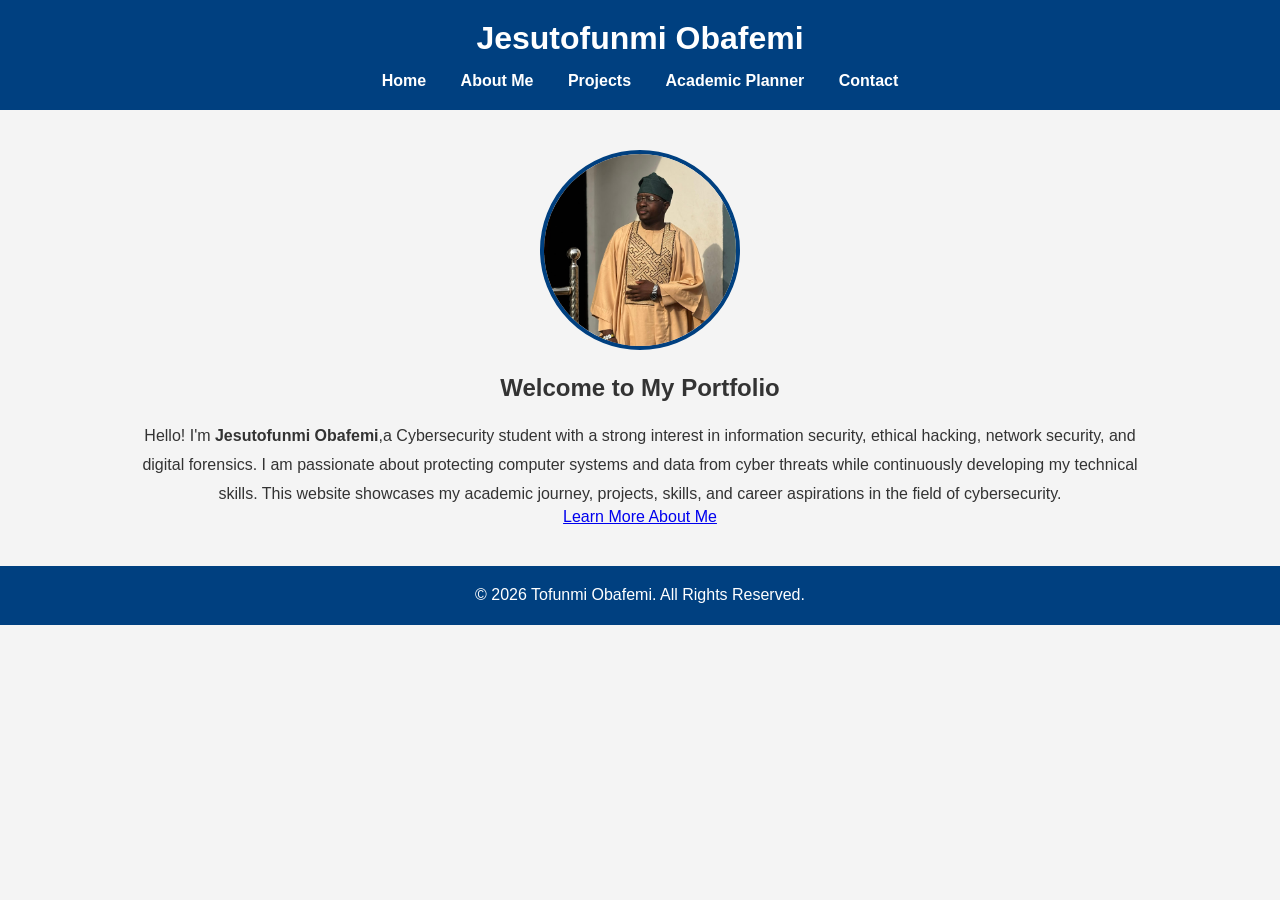
<file: index.html>
<!DOCTYPE html>
<html lang="en">

<head>
    <meta charset="UTF-8">
    <meta name="viewport" content="width=device-width, initial-scale=1.0">
    <title>Student Portfolio</title>

    <link rel="stylesheet" href="css/style.css">
</head>

<body>

    <header>
        <h1>Jesutofunmi Obafemi</h1>

        <nav>
            <a href="index.html">Home</a>
            <a href="about.html">About Me</a>
            <a href="projects.html">Projects</a>
            <a href="planner.html">Academic Planner</a>
            <a href="contact.html">Contact</a>
        </nav>
    </header>

    <main>

        <section class="hero">

    <img src="images/profile.jpg" alt="My Profile Picture">

    <h2>Welcome to My Portfolio</h2>

    <p>
        Hello! I'm <strong>Jesutofunmi Obafemi</strong>,a Cybersecurity student with a strong interest in
        information security, ethical hacking, network security, and digital forensics.
        I am passionate about protecting computer systems and data from cyber threats while
        continuously developing my technical skills. This website showcases my academic journey,
        projects, skills, and career aspirations in the field of cybersecurity.
    </p>

    <a href="about.html" class="btn">Learn More About Me</a>

</section>

    </main>

    <footer>
        <p>&copy; 2026 Tofunmi Obafemi. All Rights Reserved.</p>
    </footer>

</body>

</html>
</file>
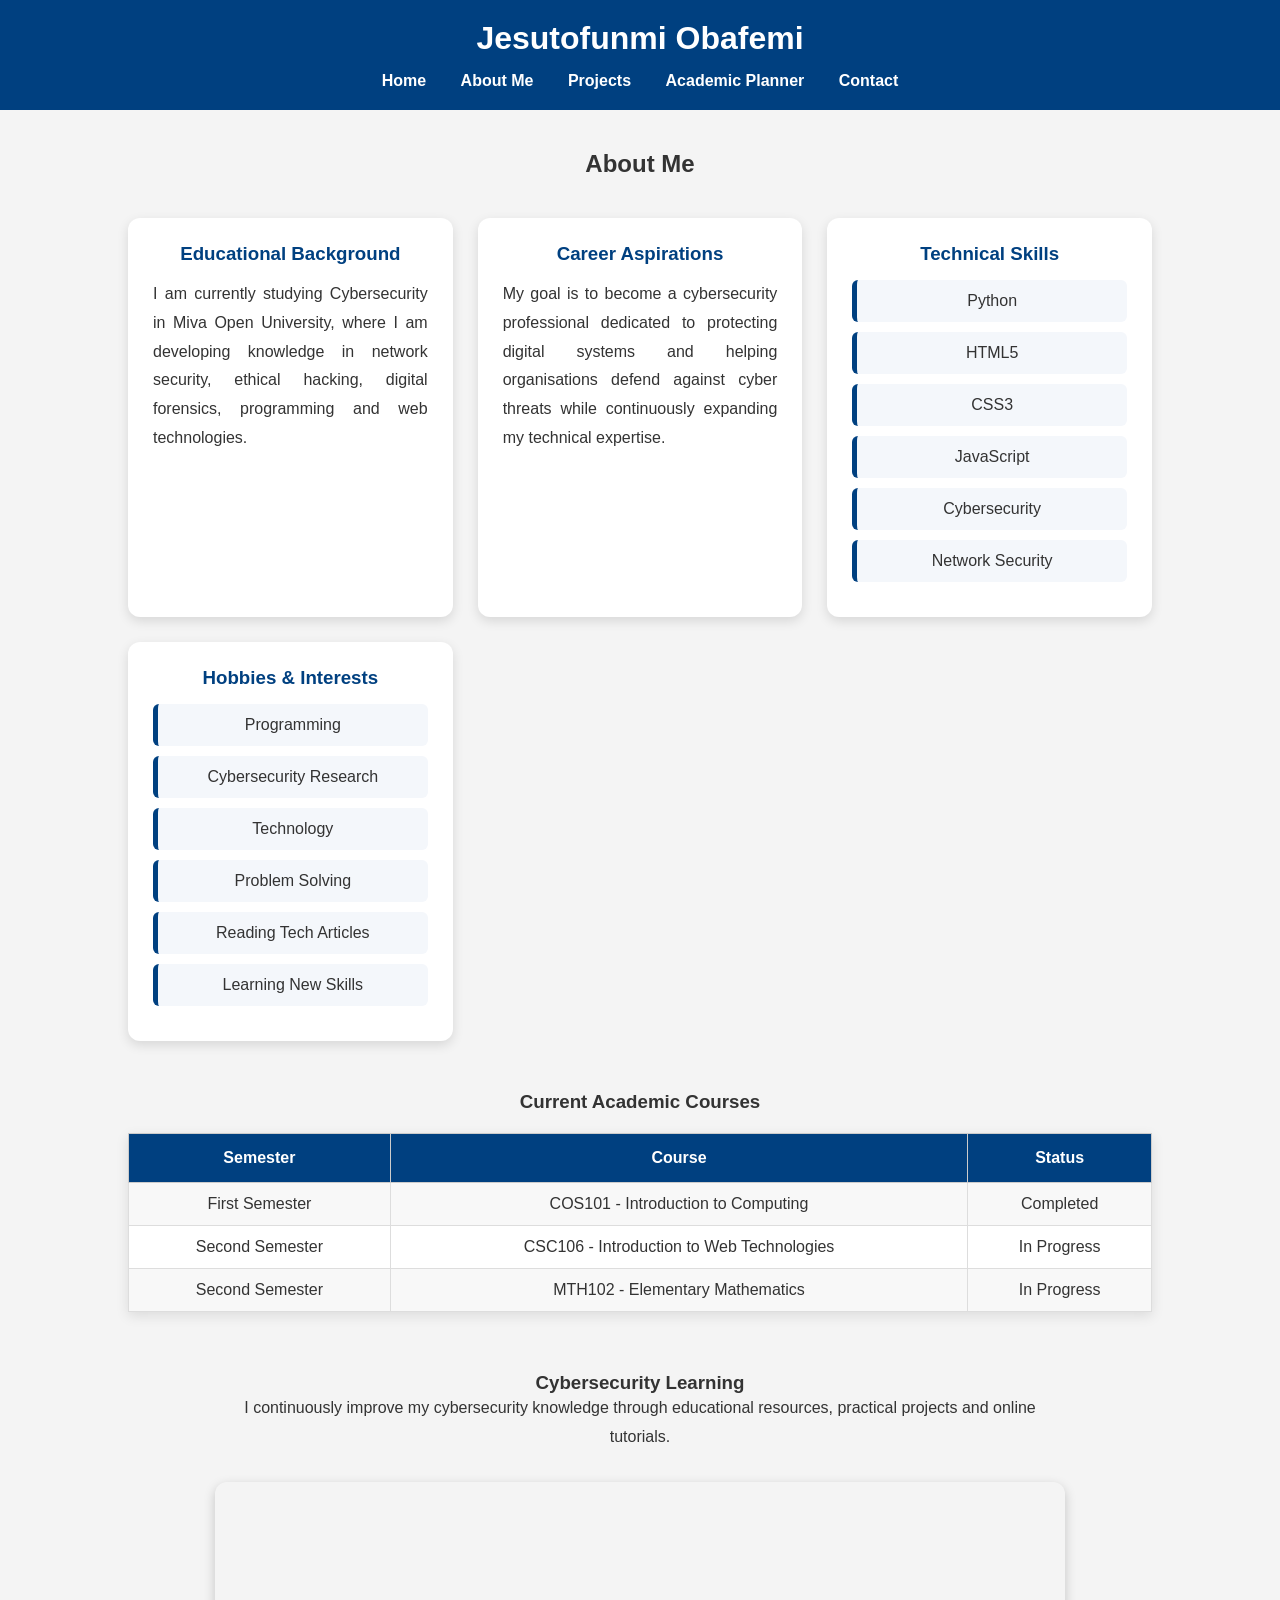
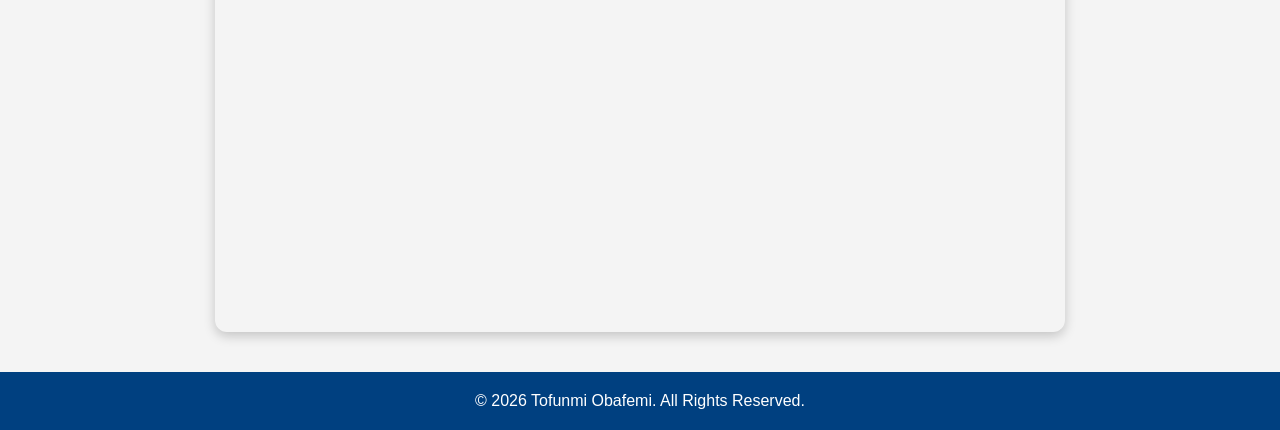
<file: about.html>
<!DOCTYPE html>
<html lang="en">
<head>
<meta charset="UTF-8">
<meta name="viewport" content="width=device-width, initial-scale=1.0">
<title>About Me</title>

<link rel="stylesheet" href="css/style.css">

</head>

<body>

<header>

<h1>Jesutofunmi Obafemi</h1>

<nav>

<a href="index.html">Home</a>
<a href="about.html">About Me</a>
<a href="projects.html">Projects</a>
<a href="planner.html">Academic Planner</a>
<a href="contact.html">Contact</a>

</nav>

</header>

<main>

<h2 class="page-title">About Me</h2>

<div class="about-grid">

<div class="about-card">

<h3>Educational Background</h3>

<p>
I am currently studying Cybersecurity in Miva Open University, where I am developing knowledge in
network security, ethical hacking, digital forensics, programming and web
technologies.
</p>

</div>

<div class="about-card">

<h3>Career Aspirations</h3>

<p>
My goal is to become a cybersecurity professional dedicated to protecting
digital systems and helping organisations defend against cyber threats while
continuously expanding my technical expertise.
</p>

</div>

<div class="about-card">

<h3>Technical Skills</h3>

<ul class="skills-list">

<li>Python</li>
<li>HTML5</li>
<li>CSS3</li>
<li>JavaScript</li>
<li>Cybersecurity</li>
<li>Network Security</li>

</ul>

</div>

<div class="about-card">

<h3>Hobbies & Interests</h3>

<ul class="skills-list">

<li>Programming</li>
<li>Cybersecurity Research</li>
<li>Technology</li>
<li>Problem Solving</li>
<li>Reading Tech Articles</li>
<li>Learning New Skills</li>

</ul>

</div>

</div>

<section class="table-section">

<h3>Current Academic Courses</h3>

<table>

<tr>

<th>Semester</th>
<th>Course</th>
<th>Status</th>

</tr>

<tr>

<td>First Semester</td>
<td>COS101 - Introduction to Computing</td>
<td>Completed</td>

</tr>

<tr>

<td>Second Semester</td>
<td>CSC106 - Introduction to Web Technologies</td>
<td>In Progress</td>

</tr>

<tr>

<td>Second Semester</td>
<td>MTH102 - Elementary Mathematics</td>
<td>In Progress</td>

</tr>

</table>

</section>

<section class="video-section">

<h3>Cybersecurity Learning</h3>

<p>
I continuously improve my cybersecurity knowledge through educational
resources, practical projects and online tutorials.
</p>

<iframe 
    width="560" 
    height="315" 
    src="https://www.youtube.com/embed/inWWhr5tnEA?si=YsF-0cduEyyF7DhR" 
    title="YouTube video player" 
    frameborder="0" 
    allow="accelerometer; autoplay; clipboard-write; encrypted-media; gyroscope; picture-in-picture; web-share" 
    referrerpolicy="strict-origin-when-cross-origin" 
    allowfullscreen>
</iframe>

</section>

</main>

<footer>

<p>&copy; 2026 Tofunmi Obafemi. All Rights Reserved.</p>

</footer>

</body>

</html>
</file>
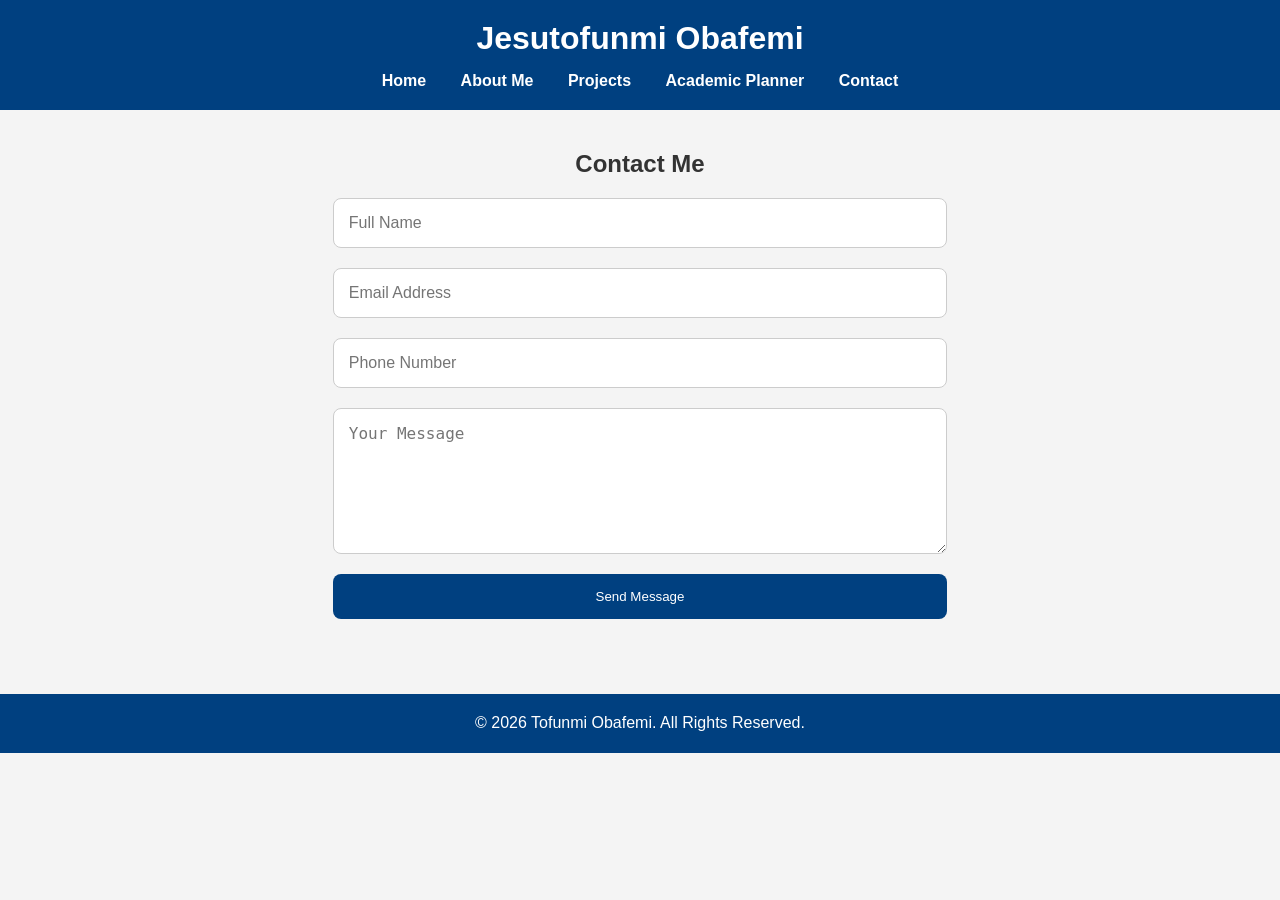
<file: contact.html>
<!DOCTYPE html>
<html lang="en">

<head>
    <meta charset="UTF-8">
    <meta name="viewport" content="width=device-width, initial-scale=1.0">
    <title>Contact Me</title>

    <link rel="stylesheet" href="css/style.css">
</head>

<body>

<header>

<h1>Jesutofunmi Obafemi</h1>

<nav>
<a href="index.html">Home</a>
<a href="about.html">About Me</a>
<a href="projects.html">Projects</a>
<a href="planner.html">Academic Planner</a>
<a href="contact.html">Contact</a>
</nav>

</header>

<main>

<h2 class="page-title">Contact Me</h2>

<div class="contact-form">

<form id="contactForm">

<input
type="text"
id="name"
placeholder="Full Name">

<input
type="email"
id="email"
placeholder="Email Address">

<input
type="text"
id="phone"
placeholder="Phone Number">

<textarea
id="message"
rows="6"
placeholder="Your Message"></textarea>

<button
type="submit">
Send Message
</button>

<p id="formMessage"></p>

</form>

</div>

</main>

<footer>

<p>&copy; 2026 Tofunmi Obafemi. All Rights Reserved.</p>

</footer>

<script src="js/script.js"></script>

</body>

</html>
</file>
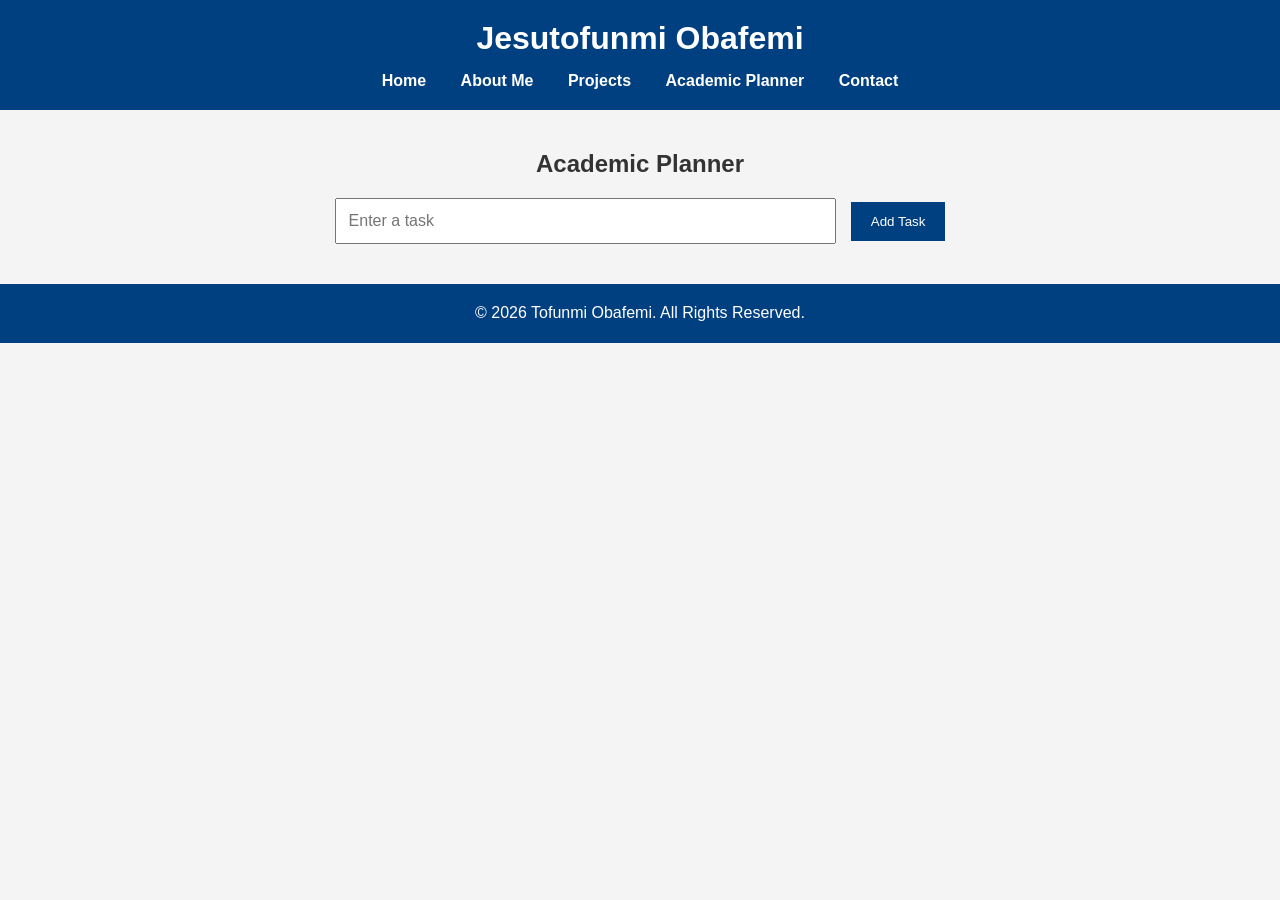
<file: planner.html>
<!DOCTYPE html>
<html lang="en">

<head>
    <meta charset="UTF-8">
    <meta name="viewport" content="width=device-width, initial-scale=1.0">
    <title>Academic Planner</title>

    <link rel="stylesheet" href="css/style.css">
</head>

<body>

<header>

<h1>Jesutofunmi Obafemi</h1>

<nav>
<a href="index.html">Home</a>
<a href="about.html">About Me</a>
<a href="projects.html">Projects</a>
<a href="planner.html">Academic Planner</a>
<a href="contact.html">Contact</a>
</nav>

</header>

<main>

<h2 class="page-title">Academic Planner</h2>

<div class="planner">

<input
type="text"
id="taskInput"
placeholder="Enter a task">

<button onclick="addTask()">
Add Task
</button>

<ul id="taskList"></ul>

</div>

</main>

<footer>

<p>&copy; 2026 Tofunmi Obafemi. All Rights Reserved.</p>

</footer>

<script src="js/script.js"></script>

</body>

</html>
</file>
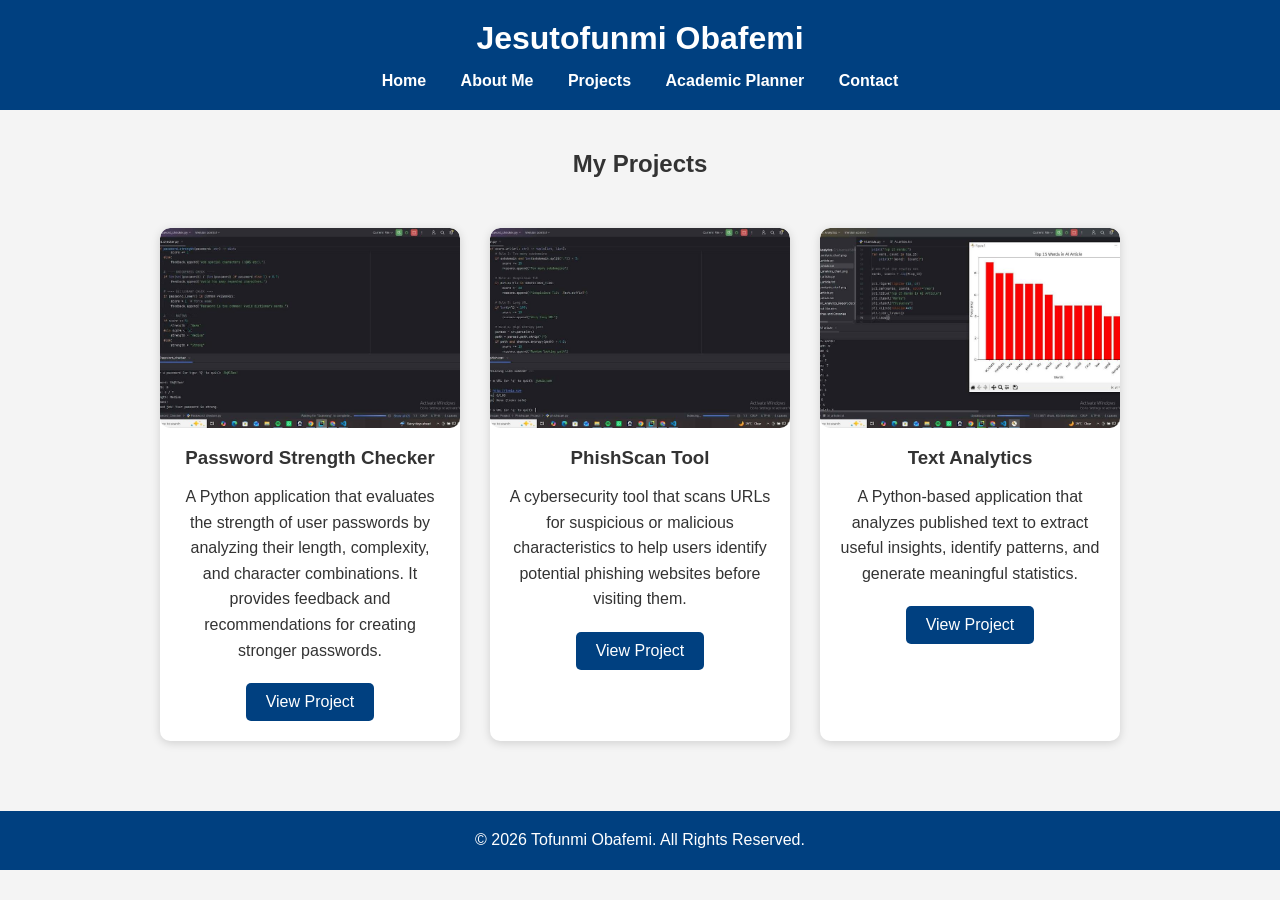
<file: projects.html>
<!DOCTYPE html>
<html lang="en">
<head>
    <meta charset="UTF-8">
    <meta name="viewport" content="width=device-width, initial-scale=1.0">
    <title>Projects</title>
    <link rel="stylesheet" href="css/style.css">
</head>

<body>

<header>
    <h1>Jesutofunmi Obafemi</h1>

    <nav>
        <a href="index.html">Home</a>
        <a href="about.html">About Me</a>
        <a href="projects.html">Projects</a>
        <a href="planner.html">Academic Planner</a>
        <a href="contact.html">Contact</a>
    </nav>
</header>

<main>

    <h2 class="page-title">My Projects</h2>

    <div class="projects-container">

        <!-- Project 1 -->
        <div class="card">

            <img src="images/project1.jpg" alt="Password Strength Checker">

            <h3>Password Strength Checker</h3>

            <p>
                A Python application that evaluates the strength of user passwords
                by analyzing their length, complexity, and character combinations.
                It provides feedback and recommendations for creating stronger
                passwords.
            </p>

            <a href="https://drive.google.com/file/d/1W_N_qXSfPRzuZCw_agNLaLNWuKOna499/view?usp=drive_link" target="_blank">
                View Project
            </a>

        </div>

        <!-- Project 2 -->
        <div class="card">

            <img src="images/project3.jpg" alt="PhishScan Tool">

            <h3>PhishScan Tool</h3>

            <p>
                A cybersecurity tool that scans URLs for suspicious or malicious
                characteristics to help users identify potential phishing websites
                before visiting them.
            </p>

            <a href="https://drive.google.com/file/d/1IrTEMHSrfRaVXtZhDVrnW4FA3iZOV2KX/view?usp=drive_link" target="_blank">
                View Project
            </a>

        </div>

        <!-- Project 3 -->
        <div class="card">

            <img src="images/project2.jpg" alt="Text Analytics">

            <h3>Text Analytics</h3>

            <p>
                A Python-based application that analyzes published text to extract
                useful insights, identify patterns, and generate meaningful
                statistics.
            </p>

            <a href="https://drive.google.com/file/d/141AVg9BX3tt9P50EjM2pLJSK18BI1f6U/view?usp=drive_link" target="_blank">
                View Project
            </a>

        </div>

    </div>

</main>

<footer>
    <p>&copy; 2026 Tofunmi Obafemi. All Rights Reserved.</p>
</footer>

</body>
</html>
</file>
<file: css/style.css>
/* Reset some default spacing */
* {
    margin: 0;
    padding: 0;
    box-sizing: border-box;
}

body {
    font-family: Arial, sans-serif;
    background-color: #f4f4f4;
    color: #333;
}

/* Header */
header {
    background-color: #004080;
    color: white;
    padding: 20px;
    text-align: center;
}

/* Navigation */
nav {
    margin-top: 15px;
}

nav a {
    color: white;
    text-decoration: none;
    margin: 0 15px;
    font-weight: bold;
}

nav a:hover {
    color: gold;
}

/* Main content */
main {
    width: 80%;
    margin: 40px auto;
    text-align: center;
}

img {
    width: 200px;
    height: 200px;
    border-radius: 50%;
    border: 4px solid #004080;
    object-fit: cover;
}

h2 {
    margin-top: 20px;
    margin-bottom: 20px;
}

p {
    line-height: 1.8;
}

/* Footer */
footer {
    background-color: #004080;
    color: white;
    text-align: center;
    padding: 15px;
    margin-top: 40px;
}

/* Responsive Design */
@media (max-width: 768px) {
    nav a {
        display: block;
        margin: 10px 0;
    }

    main {
        width: 95%;
    }
}
.about {
    width: 80%;
    margin: auto;
    padding: 40px 20px;
}

.about h2 {
    text-align: center;
    color: #004080;
    margin-bottom: 30px;
}

.about h3 {
    color: #004080;
    margin-top: 25px;
    margin-bottom: 10px;
}

.about p {
    margin-bottom: 20px;
}

.about ul {
    margin-left: 25px;
    margin-bottom: 20px;
}

.about li {
    margin-bottom: 8px;
}
/* Skills & Hobbies Cards */

.skills {
    display: flex;
    flex-wrap: wrap;
    gap: 15px;
    margin-top: 15px;
    margin-bottom: 30px;
}

.skills span {
    background: #004080;
    color: white;
    padding: 12px 20px;
    border-radius: 30px;
    font-weight: bold;
    transition: 0.3s;
    cursor: default;
}

.skills span:hover {
    background: #0066cc;
    transform: translateY(-5px);
}
/* Academic Planner */

.planner{
    width:70%;
    margin:auto;
    text-align:center;
}

.planner input{
    width:70%;
    padding:12px;
    font-size:16px;
}

.planner button{
    padding:12px 20px;
    background:#004080;
    color:white;
    border:none;
    cursor:pointer;
    margin-left:10px;
}

.planner button:hover{
    background:#0066cc;
}

#taskList{
    list-style:none;
    margin-top:30px;
}

#taskList li{
    background:white;
    padding:15px;
    margin:10px 0;
    display:flex;
    justify-content:space-between;
    align-items:center;
    border-radius:8px;
    box-shadow:0 2px 8px rgba(0,0,0,.15);
}
/* Contact Page */

.contact-form{
    width:60%;
    margin:auto;
}

.contact-form form{
    display:flex;
    flex-direction:column;
    gap:20px;
}

.contact-form input,
.contact-form textarea{

    padding:15px;
    font-size:16px;
    border:1px solid #ccc;
    border-radius:8px;
}

.contact-form button{

    background:#004080;
    color:white;
    padding:15px;
    border:none;
    border-radius:8px;
    cursor:pointer;
    transition:.3s;
}

.contact-form button:hover{

    background:#0066cc;
}
/* Contact Form Messages */

#formMessage{
    margin-top:15px;
    text-align:center;
    font-weight:bold;
    font-size:16px;
}

.success{
    color:green;
}

.error{
    color:red;
}
/* Projects Page */

.projects-container {
    display: flex;
    flex-wrap: wrap;
    justify-content: center;
    gap: 30px;
    padding: 30px;
}

.card {
    width: 300px;
    background: white;
    border-radius: 10px;
    box-shadow: 0 2px 10px rgba(0,0,0,0.15);
    overflow: hidden;
    text-align: center;
    transition: transform 0.3s;
}

.card:hover {
    transform: translateY(-8px);
}

.card img {
    width: 100%;
    height: 200px;
    object-fit: cover;
}

.card h3 {
    margin: 15px 0;
}

.card p {
    padding: 0 15px;
    line-height: 1.6;
}

.card a {
    display: inline-block;
    margin: 20px;
    padding: 10px 20px;
    background: #004080;
    color: white;
    text-decoration: none;
    border-radius: 5px;
}

.card a:hover {
    background: #0066cc;
}
.card img{
    width:100%;
    height:200px;
    object-fit:cover;

    border-radius:10px !important;
    border:none;
}
/* About Page Table */

table{
    width:100%;
    border-collapse:collapse;
    margin:30px 0;
}

table, th, td{
    border:1px solid #ccc;
}

th{
    background:#004080;
    color:white;
}

th, td{
    padding:12px;
    text-align:center;
}

tr:nth-child(even){
    background:#f4f4f4;
}
/* YouTube Video */

iframe{
    display:block;
    width:100%;
    max-width:700px;
    height:400px;
    margin:30px auto;
    border:none;
    border-radius:10px;
}
/* ==========================
   ABOUT PAGE
========================== */

.about-grid{

display:grid;

grid-template-columns:repeat(auto-fit,minmax(320px,1fr));

gap:25px;

margin:40px 0;

}

.about-card{

background:white;

padding:25px;

border-radius:12px;

box-shadow:0 4px 12px rgba(0,0,0,.12);

transition:.3s;

}

.about-card:hover{

transform:translateY(-8px);

}

.about-card h3{

color:#004080;

margin-bottom:15px;

}

.about-card p{

line-height:1.8;

text-align:justify;

}

.skills-list{

list-style:none;

padding:0;

}

.skills-list li{

background:#f4f7fb;

margin:10px 0;

padding:12px;

border-left:5px solid #004080;

border-radius:6px;

}

.table-section{

margin-top:50px;

}

table{

width:100%;

border-collapse:collapse;

margin-top:20px;

background:white;

box-shadow:0 4px 12px rgba(0,0,0,.1);

}

th{

background:#004080;

color:white;

padding:15px;

}

td{

padding:12px;

text-align:center;

border:1px solid #ddd;

}

tr:nth-child(even){

background:#f8f8f8;

}

.video-section{

margin-top:60px;

text-align:center;

}

.video-section p{

max-width:800px;

margin:auto;

margin-bottom:25px;

}

.video-section iframe{

width:100%;

max-width:850px;

height:450px;

border:none;

border-radius:12px;

box-shadow:0 4px 12px rgba(0,0,0,.2);

}
</file>
